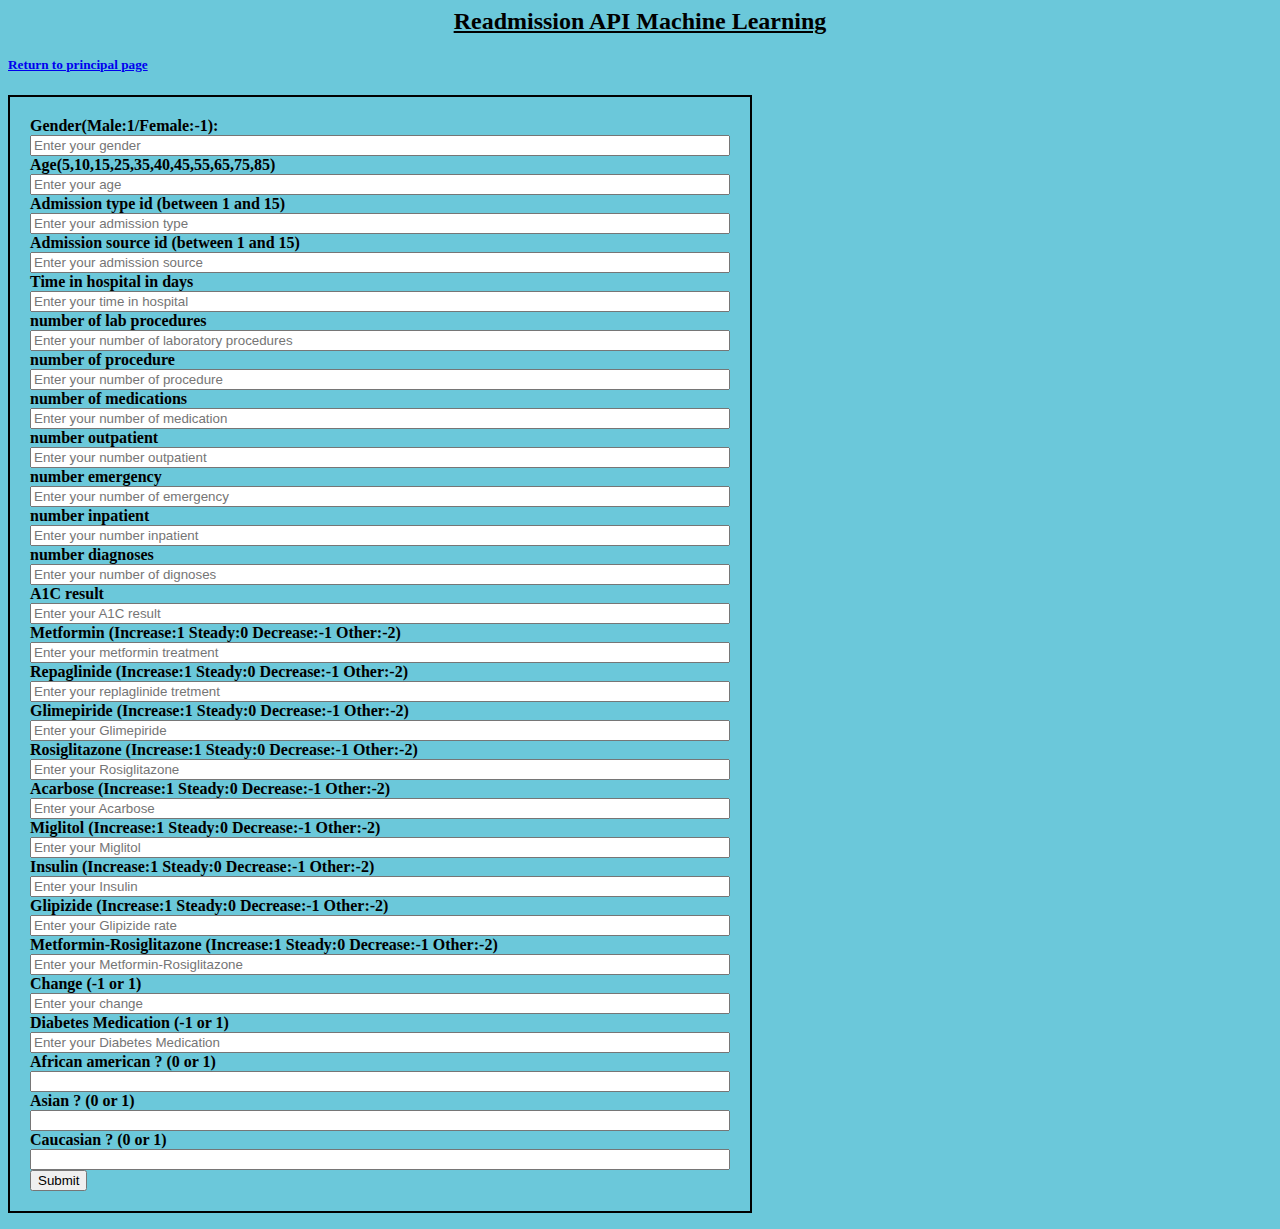
<file: Flask/api.html>
<html>
    <head>
        <title> API Diabetic Readmission </title>
        <link rel="stylesheet" href="https://stackpath.bootstrapcdn.com/bootstrap/4.3.1/css/bootstrap.min.css"
        integrity="sha384-ggOyR0iXCbMQv3Xipma34MD+dh/1fQ784/j6cY/iJTQUOhcWr7x9JvoRxT2MZw1T" crossorigin="anonymous">
        <script src="https://stackpath.bootstrapcdn.com/bootstrap/4.3.1/css/bootstrap.min.css"
        integrity="sha384-ggOyR0iXCbMQv3Xipma34MD+dh/1fQ784/j6cY/iJTQUOhcWr7x9JvoRxT2MZw1T" crossorigin="anonymous"></script>
    </head>

    <body style="background-color: #6bc8da;">
        <center><u><h2> Readmission API Machine Learning</h2></u></center>
        <h5><a href="/">Return to principal page</a></h5>
        <form method="POST" enctype="multipart/form-data" action="/submit">
            <div class="container" style="border: 2px solid; max-width: 700px; padding: 20px;">
                <div class="row mb-3">
                    <div class="col-2"><b>Gender(Male:1/Female:-1):</b></div>
                    <div class="col-10"><input type="numbers" name="Gender" placeholder="Enter your gender" style="width: 100%;"></div>
                </div>
                <div class="row mb-3">
                    <div class="col-2"><b>Age(5,10,15,25,35,40,45,55,65,75,85)</b></div>
                    <div class="col-10"><input type="numbers" name="Age" placeholder="Enter your age" style="width: 100%;"></div>
                </div>
                <div class="row mb-3">
                    <div class="col-2"><b>Admission type id (between 1 and 15)</b></div>
                    <div class="col-10"><input type="numbers" name="AdmissionType" placeholder="Enter your admission type" style="width: 100%;"></div>
                </div>
                <div class="row mb-3">
                    <div class="col-2"><b>Admission source id (between 1 and 15)</b></div>
                    <div class="col-10"><input type="numbers" name="AdmissionSource" placeholder="Enter your admission source" style="width: 100%;"></div>
                </div>
                <div class="row mb-3">
                    <div class="col-2"><b>Time in hospital in days</b></div>
                    <div class="col-10"><input type="numbers" name="TimeInHospital" placeholder="Enter your time in hospital" style="width: 100%;"></div>
                </div>
                <div class="row mb-3">
                    <div class="col-2"><b>number of lab procedures</b></div>
                    <div class="col-10"><input type="numbers" name="NumLabProcedure" placeholder="Enter your number of laboratory procedures" style="width: 100%;"></div>
                </div>
                <div class="row mb-3">
                    <div class="col-2"><b>number of procedure</b></div>
                    <div class="col-10"><input type="numbers" name="NumProcedure" placeholder="Enter your number of procedure" style="width: 100%;"></div>
                </div>
                <div class="row mb-3">
                    <div class="col-2"><b>number of medications</b></div>
                    <div class="col-10"><input type="numbers" name="NumMedication" placeholder="Enter your number of medication" style="width: 100%;"></div>
                </div>
                <div class="row mb-3">
                    <div class="col-2"><b>number outpatient</b></div>
                    <div class="col-10"><input type="numbers" name="NumOutpatient" placeholder="Enter your number outpatient" style="width: 100%;"></div>
                </div>
                <div class="row mb-3">
                    <div class="col-2"><b>number emergency</b></div>
                    <div class="col-10"><input type="numbers" name="NumEmergency" placeholder="Enter your number of emergency" style="width: 100%;"></div>
                </div>
                <div class="row mb-3">
                    <div class="col-2"><b>number inpatient</b></div>
                    <div class="col-10"><input type="numbers" name="NumInpatient" placeholder="Enter your number inpatient" style="width: 100%;"></div>
                </div>
                <div class="row mb-3">
                    <div class="col-2"><b>number diagnoses</b></div>
                    <div class="col-10"><input type="numbers" name="NumDiagnoses" placeholder="Enter your number of dignoses" style="width: 100%;"></div>
                </div>
                <div class="row mb-3">
                    <div class="col-2"><b>A1C result</b></div>
                    <div class="col-10"><input type="numbers" name="A1Cresult" placeholder="Enter your A1C result" style="width: 100%;"></div>
                </div>
                <div class="row mb-3">
                    <div class="col-2"><b>Metformin (Increase:1 Steady:0 Decrease:-1 Other:-2)</b></div>
                    <div class="col-10"><input type="numbers" name="Metformin" placeholder="Enter your metformin treatment " style="width: 100%;"></div>
                </div>
                <div class="row mb-3">
                    <div class="col-2"><b>Repaglinide (Increase:1 Steady:0 Decrease:-1 Other:-2)</b></div>
                    <div class="col-10"><input type="numbers" name="Repaglinide" placeholder="Enter your replaglinide tretment " style="width: 100%;"></div>
                </div>
                <div class="row mb-3">
                    <div class="col-2"><b>Glimepiride (Increase:1 Steady:0 Decrease:-1 Other:-2)</b></div>
                    <div class="col-10"><input type="numbers" name="Glimepiride" placeholder="Enter your Glimepiride" style="width: 100%;"></div>
                </div>
                <div class="row mb-3">
                    <div class="col-2"><b>Rosiglitazone (Increase:1 Steady:0 Decrease:-1 Other:-2)</b></div>
                    <div class="col-10"><input type="numbers" name="Rosiglitazone" placeholder="Enter your Rosiglitazone" style="width: 100%;"></div>
                </div>
                <div class="row mb-3">
                    <div class="col-2"><b>Acarbose (Increase:1 Steady:0 Decrease:-1 Other:-2)</b></div>
                    <div class="col-10"><input type="numbers" name="Acarbose" placeholder="Enter your Acarbose" style="width: 100%;"></div>
                </div>
                <div class="row mb-3">
                    <div class="col-2"><b>Miglitol (Increase:1 Steady:0 Decrease:-1 Other:-2)</b></div>
                    <div class="col-10"><input type="numbers" name="Miglitol" placeholder="Enter your Miglitol" style="width: 100%;"></div>
                </div>
                <div class="row mb-3">
                    <div class="col-2"><b>Insulin (Increase:1 Steady:0 Decrease:-1 Other:-2)</b></div>
                    <div class="col-10"><input type="numbers" name="Insulin" placeholder="Enter your Insulin" style="width: 100%;"></div>
                </div>
                <div class="row mb-3">
                    <div class="col-2"><b>Glipizide (Increase:1 Steady:0 Decrease:-1 Other:-2)</b></div>
                    <div class="col-10"><input type="numbers" name="Glipizide" placeholder="Enter your Glipizide rate" style="width: 100%;"></div>
                </div>
                <div class="row mb-3">
                    <div class="col-2"><b>Metformin-Rosiglitazone (Increase:1 Steady:0 Decrease:-1 Other:-2)</b></div>
                    <div class="col-10"><input type="numbers" name="MetforminRosiglitazone" placeholder="Enter your Metformin-Rosiglitazone" style="width: 100%;"></div>
                </div>
                <div class="row mb-3">
                    <div class="col-2"><b>Change (-1 or 1)</b></div>
                    <div class="col-10"><input type="numbers" name="Change" placeholder="Enter your change" style="width: 100%;"></div>
                </div>
                <div class="row mb-3">
                    <div class="col-2"><b>Diabetes Medication (-1 or 1)</b></div>
                    <div class="col-10"><input type="numbers" name="DiabetesMed" placeholder="Enter your Diabetes Medication" style="width: 100%;"></div>
                </div>
                <div class="row mb-3">
                    <div class="col-2"><b>African american ? (0 or 1)</b></div>
                    <div class="col-10"><input type="numbers" name="AfricanAmerican" placeholder="" style="width: 100%;"></div>
                </div>
                <div class="row mb-3">
                    <div class="col-2"><b>Asian ? (0 or 1)</b></div>
                    <div class="col-10"><input type="numbers" name="Asian" placeholder="" style="width: 100%;"></div>
                </div>
                <div class="row mb-3">
                    <div class="col-2"><b>Caucasian ? (0 or 1)</b></div>
                    <div class="col-10"><input type="numbers" name="Caucasian" placeholder="" style="width: 100%;"></div>
                </div>
                <div class="row mb-2">
                    <div class="col-10"><input type="submit" value="Submit"></div>
                </div>
            </div>
        </form>
    </body>
</html>
</file>
